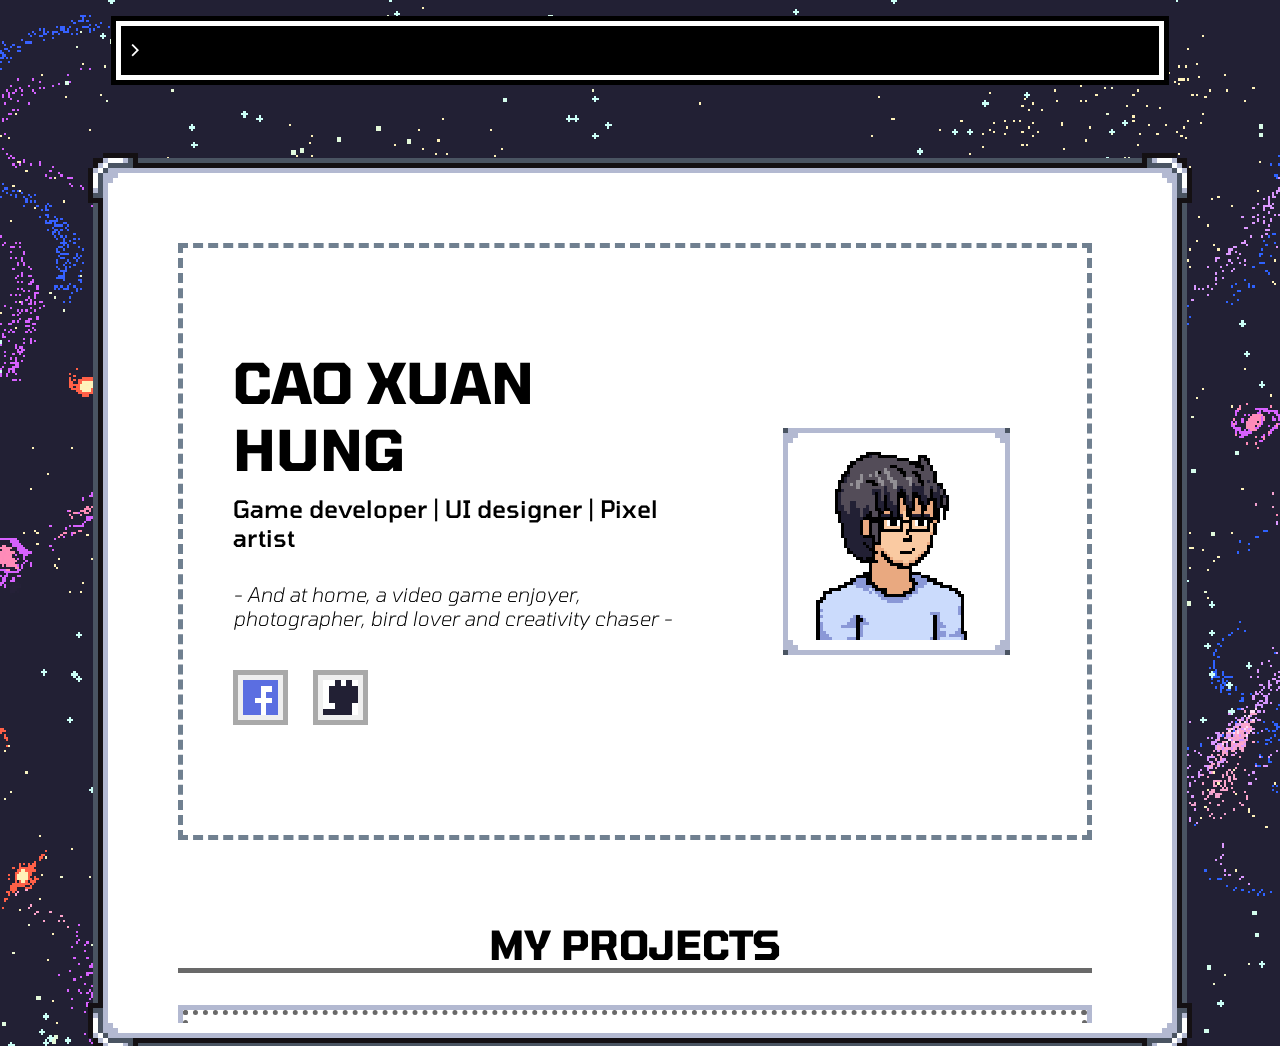
<file: index.html>
<!DOCTYPE html>
<html lang="en">
  <head>
    <meta charset="UTF-8">
    <title>Cao Xuan Hung's Playground</title>
    <script src="assets/jsmodules/jquery-3.7.1.min.js"></script>
    <link rel="icon" type="image/x-icon" href="assets/images/favicon.svg">
    <link rel="stylesheet" href="assets/styles.css" />
    <link rel="preconnect" href="https://fonts.googleapis.com">
    <link rel="preconnect" href="https://fonts.gstatic.com" crossorigin>
    <link href="https://fonts.googleapis.com/css2?family=Tomorrow:ital,wght@0,100;0,200;0,300;0,400;0,500;0,600;0,700;0,800;0,900;1,100;1,200;1,300;1,400;1,500;1,600;1,700;1,800;1,900&display=swap" rel="stylesheet">
  </head>
  <body>
    <div class="content">    
      <div class="console-frame console">
        <form>
          <div class="console-input">
            <p class="console-text tomorrow-regular" style="margin:0">></p>
            <input class="console-text console-input-text tomorrow-regular">
          </div>
        </form>
      </div>
      <!-- Edit content here -->
      <div class="terminal-frame profile"> 

        <div class="head-of-page">
          <div style="padding-right: 3rem; align-content: center; margin: 30px 0px 60px 0px;">
            <h1 class="my-name">CAO XUAN HUNG</h1>
            <p class="tomorrow-medium" style="font-size: x-large; margin-bottom: 30px;">Game developer 
              <span class="tomorrow-regular">|</span> 
              UI designer 
              <span class="tomorrow-regular">|</span> 
              Pixel artist</p>
            <p class="tomorrow-light-italic">- And at home, a video game enjoyer, photographer, bird lover and creativity chaser -</p>
            <div class="link-section">
              <a href="https://www.facebook.com/bob.in.vietnam/" target="_blank" rel="noopener noreferrer">
                <button class="social-media-button">
                  <img src="assets/images/fb.png" style="width: 35px;">
                </button>
              </a>
              <a href="https://github.com/BobInVietnam" target="_blank" rel="noopener noreferrer">
                <button class="social-media-button">
                  <img src="assets/images/github.png" style="width: 35px;">
                </button>
              </a>
            </div>
          </div>
          <div style="display: grid;">
            <img class="my-image terminal-frame" src="assets/images/me_x64.png">
          </div>
        </div>

        <!-- Where I put my "windows" of project preview. Not playable, just a slideshow of screenshots -->
        <div style="display: flex; flex-direction: column; flex-grow: 1;">
          <h1 id="project">MY PROJECTS</h1>
          <div id="project-display">

          </div>
        </div>

        <div style="height: 1000px;">Under Construction</div>
        <!-- this should be put last -->
        <div class="about-me-section">
          <div class="about-me-title">
            <h1 style=" border-bottom: 5px solid darkgrey; padding-bottom: 10px; text-align: center;">
              ABOUT ME
            </h1>
          </div>
          <!-- <div class="about-me-big">
            <h2>Education</h2>
            <div id="Education">

            </div>
            <h2>Skills</h2>
          </div>
          <div class="about-me-small">
            <h2></h2>
          </div> -->
        </div>
      </div>
    </div>
    <script type="module" src="script.js"></script>
  </body>
</html>
</file>
<file: assets/styles.css>
/* Fonts: from Google APIs */
.tomorrow-light {
  font-family: "Tomorrow", sans-serif;
  font-weight: 300;
  font-style: normal;
}

.tomorrow-regular {
  font-family: "Tomorrow", sans-serif;
  font-weight: 400;
  font-style: normal;
}

.tomorrow-medium {
  font-family: "Tomorrow", sans-serif;
  font-weight: 500;
  font-style: normal;
}

.tomorrow-light-italic {
  font-family: "Tomorrow", sans-serif;
  font-weight: 300;
  font-style: italic;
}

/* Custom assets */

.terminal-frame {
  border: 15px solid transparent;
  border-image-source:url(images/white-terminal.png);  
  border-image-repeat:repeat;
  border-image-slice: 10;
  border-image-width: 50px;
  border-image-outset: 1;
  background-color:white;
  overflow-y: auto;
}

.console-frame {
  background-color: black;
  border: 15px solid transparent;
  border-image-source:url(images/console.png);  
  border-image-repeat: round;
  border-image-slice: 3;
  border-image-width: 15px;
}

.window-frame {
  border-image-source:url(images/window_frame.png);  
  border-image-repeat:repeat;
  border-image-slice: 2;
  border-image-width: 10px;
  border-image-outset: 1;
  background-color:white;
}

.divider {
  margin-bottom: 2rem;
  height: 5px;
}

/* button {
  border-image-source:url(images/button_frame.png);  
  border-image-repeat:repeat;
  border-image-slice: 2 2;
  border-image-width: 10px 10px;
  border-image-outset: 2;
  background-color:white;
  font-family: "Tomorrow", sans-serif;
  font-weight: 400;
  font-style: normal;
  font-size: 1rem;
  padding: 0.5rem 1rem;
} */

button:hover {
  background-color:lightgray;
}

/* Styling */

body {
  align-items: center;
  background-image: url(images/space_bg.png);
  background-size: cover;
  background-position: center;
  display: flex;
  flex-direction: column;
  flex-grow: 1;
  image-rendering: pixelated;
  font-size: 1.25rem;
  font-family: "Tomorrow", sans-serif;
  font-weight: 400;
  font-style: normal;
}

.content {
  display: flex;
  flex-direction: column;
  width: 85%;
  max-width: 1280px;
}

.console {
  margin: 8px;
}

.console-input {
  display: flex;
  padding: 4px;
  /* width: 100%; */
}

.console-text {
  color: white;
  font-size: larger;
}

.console-input-text {
  background: none; 
  border: none;
  width: 100%;
}

.console-input-text:focus {
  outline: none;
}

.head-of-page {
  border-style:dashed;
  border-width: 5px;
  border-color: slategray;
  display: grid;
  grid:
  "a b" / 65% 35%;
  padding: 50px
}

.profile {
  margin-top: 75px;
  padding: 60px 70px 60px 60px;
  height: 80vh;
}

.my-name {
  font-size: 3.5rem;
}

.my-image {
  margin: auto;
  width:70% ;
}

.link-section {
  display: flex;
  grid-area: c;
  margin-top: 40px;
}

.social-media-button {
  display: flex;
  margin-right: 25px;
  border: 5px solid darkgrey;
  padding: 5px;
}

#project {
  border-bottom: 5px solid dimgray;
  /* background-color: azure; */
  margin-top: 80px;
  text-align: center;
}

#project-display {
  margin-top: 20px;
  border: 5px solid #b3b9d1;
  /* background-color: white; */
  overflow: visible;
}

.project-container {
  border: 5px dotted dimgray;
  /* background-color: cornsilk; */
  display: flex;
  flex-direction: column;
  position: relative;
  min-height: 500px;
}

.project-title {
  text-align: center;
}
.project-title-link {
  text-decoration: none;
  color: inherit;
}
.project-title-link:hover {
  color:slategray;
}

.project-description {
  align-self: flex-end;
  /* max-width: 50%;
  min-width: 30%; */
  width: 100px;
}

.about-me-section {
  display: grid;
  grid:
  "a a" 140px
  "b c" auto / 65% 35%
  ;
}

.about-me-title {
  grid-area: a; 
  align-content: end;
}

.draggable {
  cursor: move;
}

/* .about-me-big {
  grid-area: b;
  margin: 30px
}

.about-me-small {
  grid-area: c;
  background-color:slategray;
  margin: 30px;
} */

h1 {
  margin-top: 1.25rem;
  margin-bottom: 0.75rem;
}

p {
  margin-top: 0.75rem;
  margin-bottom: 0.75rem;
  font-size: 1em;
}

.window-button {
  width: 35px; 
  height: 35px;
}
.window-button:hover {
  filter: brightness(140%)
}
</file>
